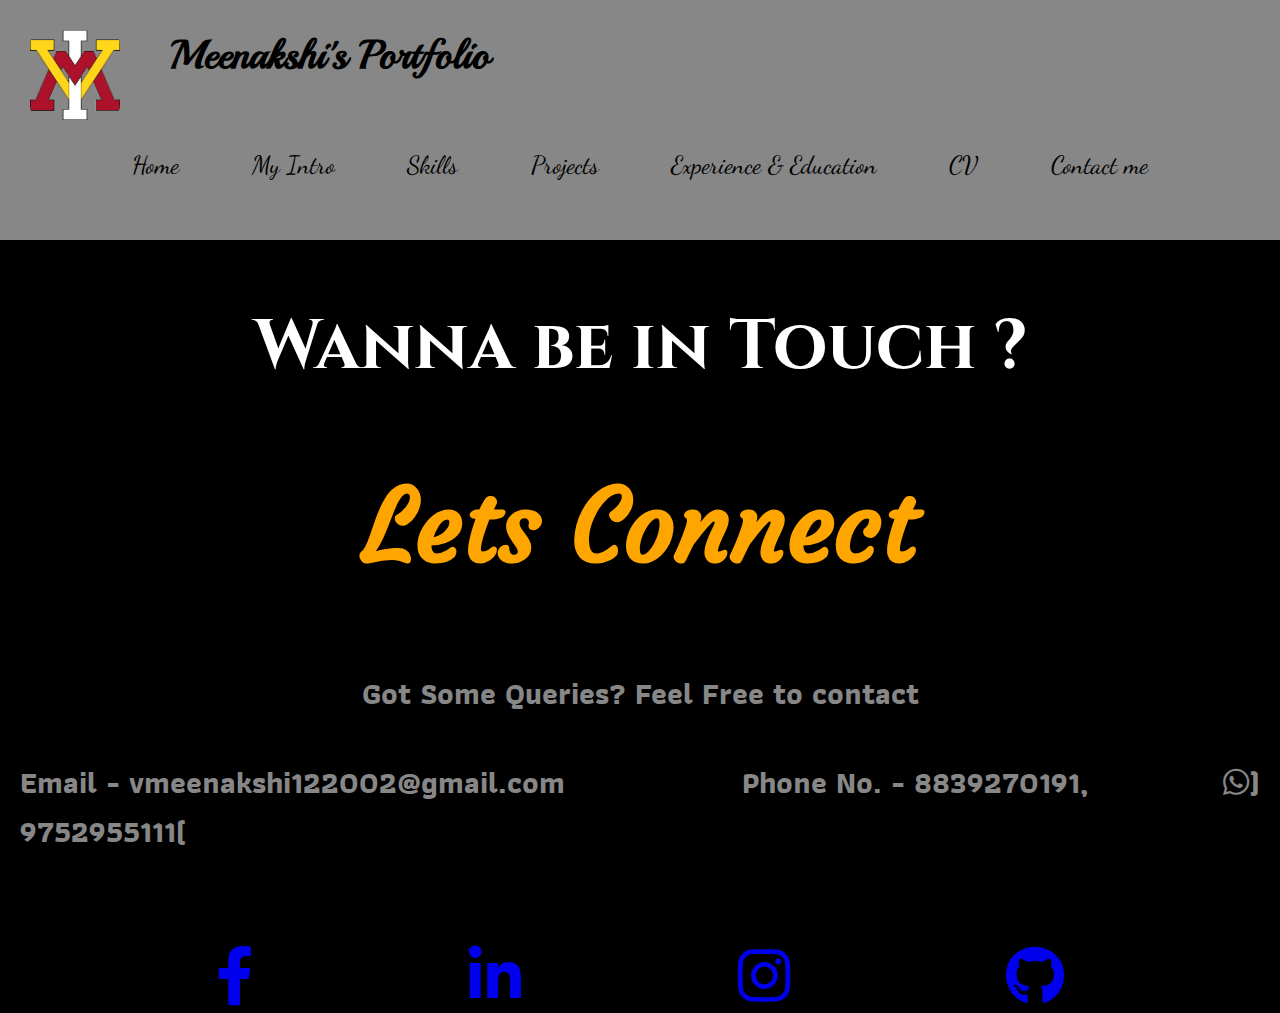
<file: contact.html>
<!DOCTYPE html>
<html lang="en">
<head>
    <meta charset="UTF-8">
    <meta name="viewport" content="width=device-width, initial-scale=1.0">
    <title>Contact Me</title>
    <link rel="icon" type="image/png" href="vmi.png">
    <link rel="stylesheet" href="style.css">
    <link rel="stylesheet" href="https://cdnjs.cloudflare.com/ajax/libs/font-awesome/6.0.0-beta3/css/all.min.css">

</head>
<body>
    <div class="container">
   <header>
    <div class="slidebar">
      <div class="top">
        <img src="vmi.png" alt="Pic" width="90" height="90" class="d-inline-block align-text-top">
     <h1>Meenakshi's Portfolio</h1> 
    </div>
        <nav>
            <ul>
                <a href="/"><li>Home</li></a>
                <a href ="index.html#intro"><li>My Intro</li></a>
                <a href ="index.html#Skills"><li>Skills</li></a>
                <a href ="index.html#projects"><li>Projects</li></a>
                <a href ="/Blog.html"><li>Experience & Education</li></a>
                <a href ="/CV.html"><li>CV</li></a>
                <a href="/contact.html"><l1>Contact me</l1></a>
            </ul>
        </nav>
      
    </div>
</header>
    <div class="contact-page">
      <h1>Wanna   be   in   Touch ?</h1>
      
      <h2>Lets Connect</h2>
      <h3>Got Some Queries? Feel Free to contact
      </h3>
      <h3>
        Email - vmeenakshi122002@gmail.com &emsp; &emsp; &emsp;&emsp;&emsp;Phone No. - 8839270191, 9752955111(<span class=wa><i class="fab fa-whatsapp"></i></span>)
      </h3>
      
      
      <br>
      <div class="social-icons1">
        
        <a href="https://www.facebook.com/meenakshi.iyer.3956690" target="_blank"><i class="fab fa-facebook-f"></i></a>
        
        <a href="https://www.linkedin.com/in/v-meenakshi-iyer-23505722a/" target="_blank"><i class="fab fa-linkedin-in"></i></a>
        <a href="https://www.instagram.com/meenakshi_iyer12/" target="_blank"><i class="fab fa-instagram"></i></a>
        <a href="https://github.com/meenakshiiyer2531" target="_blank"><i class="fab fa-github"></i></a>
       
    </div>
    </div>
  
    </div>
    
</body>
</html>
</file>
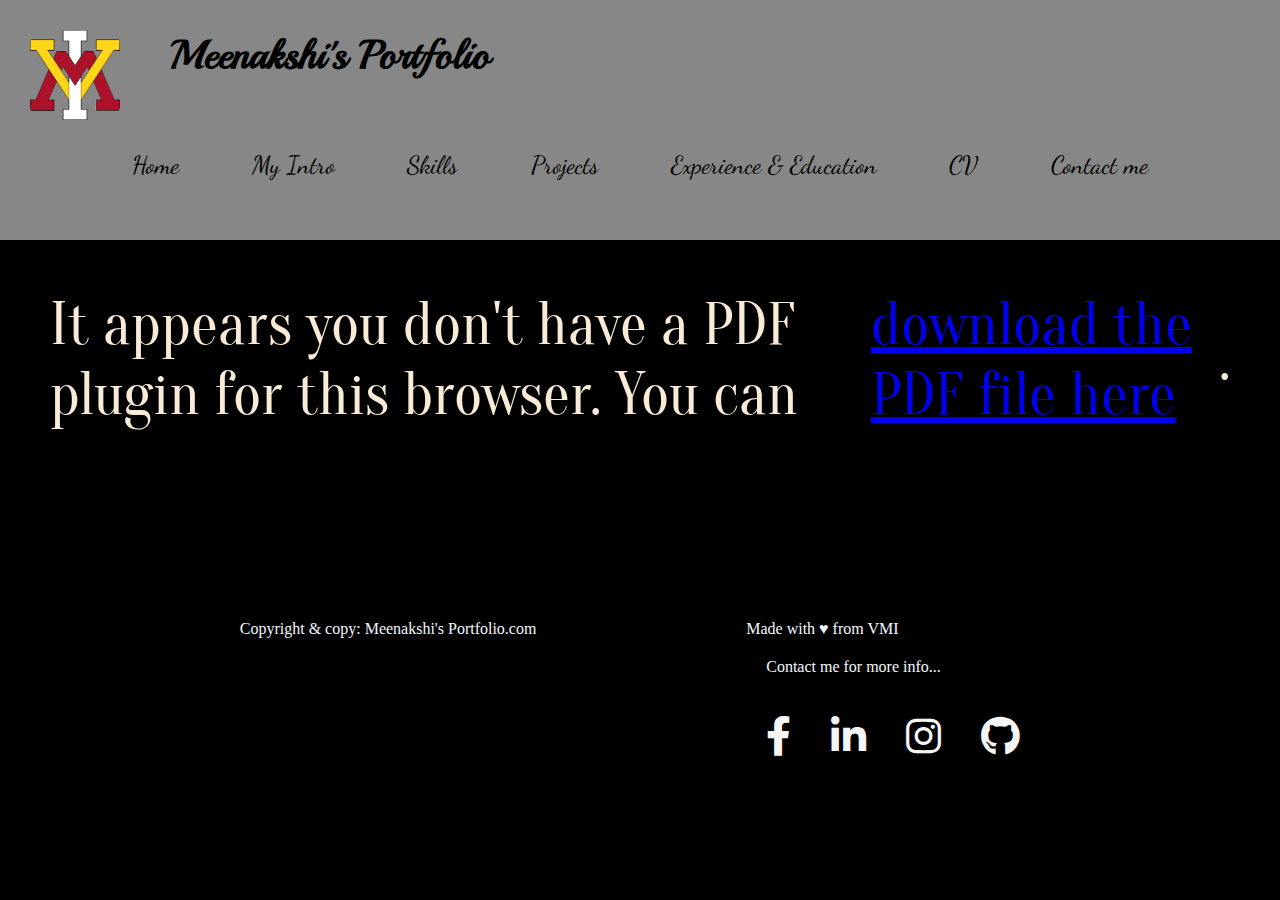
<file: CV.html>
<!DOCTYPE html>
<html lang="en">
<head>
    <meta charset="UTF-8">
    <meta name="viewport" content="width=device-width, initial-scale=1.0">
    <title>Resume</title>
    <link rel="icon" type="image/png" href="vmi.png">
    <link rel="stylesheet" href="style.css">
    <link rel="stylesheet" href="https://cdnjs.cloudflare.com/ajax/libs/font-awesome/6.0.0-beta3/css/all.min.css">

</head>
<body>
    <div class="container">
   <header>
    <div class="slidebar">
        <div class="top">
            <img src="vmi.png" alt="Pic" width="90" height="90" class="d-inline-block align-text-top">
         <h1>Meenakshi's Portfolio</h1> 
        </div>
        <nav>
            <ul>
                <a href="/"><li>Home</li></a>
                <a href ="index.html#intro"><li>My Intro</li></a>
                <a href ="index.html#Skills"><li>Skills</li></a>
                <a href ="index.html#projects"><li>Projects</li></a>
                <a href ="/Blog.html"><li>Experience & Education</li></a>
                <a href ="/CV.html"><li>CV</li></a>
                <a href="/contact.html"><l1>Contact me</l1></a>
            </ul>
        </nav>
      
    </div>
</header>
    <div class="main">
        <object data="V-Meenakshi-Iyer-Resume.pdf" type="application/pdf" width="100%" height="1500">
            <p>It appears you don't have a PDF plugin for this browser. You can <a href="V-Meenakshi-Iyer-Resume.pdf">download the PDF file here</a>.</p>
        </object>
    </div>

    </div>
    <div class="foot">
        <p>Copyright & copy: Meenakshi's Portfolio.com</p>
        <div class="legal__links">
          <span>Made with <span class="heart">♥</span> from VMI</span>
          <br>
          <a href="/contact.html"><l1>Contact me for more info...</l1></a>
          
          <div class="social-icons">
            <a href="https://www.facebook.com/meenakshi.iyer.3956690" target="_blank"><i class="fab fa-facebook-f"></i></a>
            
            <a href="https://www.linkedin.com/in/v-meenakshi-iyer-23505722a/" target="_blank"><i class="fab fa-linkedin-in"></i></a>
            <a href="https://www.instagram.com/meenakshi_iyer12/" target="_blank"><i class="fab fa-instagram"></i></a>
            <a href="https://github.com/meenakshiiyer2531" target="_blank"><i class="fab fa-github"></i></a>
           
        </div>
        
        
        </div>
</body>
</html>
</file>
<file: style.css>
@import url('https://fonts.googleapis.com/css2?family=Bitter:ital@1&family=Exo+2&display=swap');
@import url('https://fonts.googleapis.com/css2?family=Bitter:ital@1&family=Dancing+Script&family=Exo+2&display=swap');
@import url('https://fonts.googleapis.com/css2?family=Bitter:ital@1&family=Cinzel:wght@500&family=Dancing+Script&family=Exo+2&display=swap');
@import url('https://fonts.googleapis.com/css2?family=Bitter:ital@1&family=Cinzel:wght@500&family=Dancing+Script&family=Exo+2&family=Playball&display=swap');
@import url('https://fonts.googleapis.com/css2?family=Athiti:wght@500&family=Bitter:ital@1&family=Cinzel:wght@500&family=Dancing+Script&family=Exo+2&family=Playball&display=swap');
@import url('https://fonts.googleapis.com/css2?family=Athiti:wght@500&family=Bitter:ital@1&family=Cinzel:wght@500&family=Dancing+Script&family=Exo+2&family=Oranienbaum&family=Playball&display=swap');
@import url('https://fonts.googleapis.com/css2?family=Athiti:wght@500&family=Bitter:ital@1&family=Cinzel:wght@500&family=Courgette&family=Dancing+Script&family=Exo+2&family=Oranienbaum&family=Playball&display=swap');
*{
    margin: 0;
    padding: 0;
}
.top{
    display: flex;
   

}
.top img{
    border-radius: 15px;
}
.top h1{
    font-size: 40px;
    padding-left: 50px;
}

.slidebar{
    background-color:rgb(135, 135, 135);
    font-family: 'Exo 2', sans-serif;
    padding: 30px;
    text-decoration: none;
    color: black;
    text-decoration-color: black;
}
body{
    background-color: black;
    color: aliceblue;
    
}
.slidebar a{
    color: black;
    text-decoration: none;
}
.main{
    color: aliceblue;
   
}
.hello{
    color: antiquewhite;
    font-family: 'Athiti', sans-serif;
    font-size: 130px;
    display: flex;
    justify-content: center;
    padding-top: 50px;

}

nav ul {
   
    font-family: 'Dancing Script', cursive;
    display: flex;
    list-style: none;
    font-size: 25px;
    margin: 30px;
    justify-content: space-evenly;
}
nav ul a:hover{
    color:white;
    background:black;
    border-radius: 15px;
    padding: 20px;
    font-size: 30px;
    font-family: 'Cinzel', serif;
}

.main h1{
    padding-top: 100px;
    color: antiquewhite;
    font-family: 'Cinzel', serif;
    font-size: 100px;
    display: flex;
    justify-content: space-evenly;
    
}
.main p{
    padding-top: 20px;
    color: antiquewhite;
    font-family: 'Athiti', sans-serif;
    font-size: 40px;
    display: flex;
    justify-content: space-evenly;

}
.slidebar h1{
    font-family: 'Playball', cursive;
    height: 40px;

}
.foot{
    padding:30px ;
    display: flex;
    justify-content: space-evenly;
}
.foot a{
    padding:20px ;
    display: flex;
    justify-content: left;
    color: aliceblue;
    text-decoration: none;
    align-items: left;

}
.social-icons {
    display: flex;
    justify-content:center;
    align-items: center;
    font-size: 40px;
}

.social-icons a {
    text-decoration: none;
    color:whitesmoke;
    font-size: 40px;
   display: flex;
    justify-content:space-between;
    align-items: center;
}

.container h2{
    padding: 50px;
    display: flex;
    justify-content:space-evenly;
    align-items: center;
    font-size: 80px;
  
}

.container p{
    
    padding: 50px;
    display: flex;
    justify-content:space-evenly;
    align-items: center;
    font-size: 60px;
    font-family: 'Oranienbaum', serif;
    padding-bottom: 160px;
}







.skills-cards {
    padding: 10px;
    display: flex;
    flex-wrap: wrap;
    justify-content: space-evenly;
}

.card {
    flex-basis: calc(33.33% - 20px); /* Adjust the width of the cards */
    padding: 20px;
  

    margin-bottom: 20px;
  
}

.card h3 {
    font-size: 40px;
    margin-bottom: 10px;
}

.card ul {
    list-style: disc;
    padding-left: 20px;
}

.card li {
    font-size: 30px;
    margin-bottom: 5px;
}
/* styles.css */
/* .project-cards {
   
    box-shadow: 0 2px 4px white(0, 0, 0, 0.1);
    border-radius: 8px;
    margin: 20px;
    padding: 20px;
    display: flex;
    flex-direction: row;
    align-items: center;
    text-align: center;
    border: 2px solid #007BFF; /* Add this line to add a border */


.project-cards {
    display: flex;
    flex-wrap: wrap;
    justify-content: space-between;
    padding: 70px;
}

.card {
    width: 30%; /* Adjust the width of the cards */
   
   
    margin-bottom: 20px;
    border-radius: 5px;
    box-shadow: 0 2px 4px rgba(0, 0, 0, 0.1);
    transition: transform 0.3s ease-in-out;
}

.card:hover {
    transform: translateY(-5px);
color: orange;
border: 2px solid rgb(135, 135, 135);

}

.card .card-header {
    background-color: rgb(135, 135, 135);
    color:black;
    padding: 15px;
    text-align: center;
    border-top-left-radius: 5px;
    border-top-right-radius: 5px;
}

.card .card-header h3 {
    font-size: 40px;
    margin: 0;
}

.card .card-body {
    padding: 15px;
}

.card .card-body p {
    font-size:30px;
    margin-bottom: 10px;
}

.card .card-body ul {
    list-style: disc;
    padding-left: 20px;
}

.card .card-body li {
    font-size: 40px;
    margin-bottom: 5px;
}

.card .card-footer {
    
    padding: 15px;
    text-align: center;
    border-bottom-left-radius: 5px;
    border-bottom-right-radius: 5px;
}

.card .card-footer a {
    display: inline-block;
    padding: 8px 16px;
    color: rgb(255, 255, 255);
    background-color:black;
    text-decoration: none;
    border-radius: 4px;
    transition: background-color 0.3s ease-in-out;
    border: 2px solid rgb(135, 135, 135);
}

.card .card-footer a:hover {
    color: rgb(255, 255, 255);
    background-color: rgb(135, 135, 135);
  
   
}

.social-icons1 {
    display: flex;
    justify-content:space-evenly;
    align-items: center;
    padding-top: 50px;
}

.social-icons1 a {
    
    text-decoration: none;
    
    font-size: 60px;
   
    justify-content:space-between;
    align-items: center;
}

.social-icons1 a :hover {
    padding: 30px;
    display: flex;
    flex-wrap: wrap;
    justify-content: space-between;
    color: white;
    background-color: black;
}
.contact-page h1{
    display: flex;
    justify-content:center;
    color: white;
    padding: 60px;
    padding-bottom: 10px;
    font-size: 70px;
    font-family: 'Cinzel', serif;
}
.contact-page h2{
    display: flex;
    justify-content:center;
    color: orange;
    padding: 60px;
    font-size: 100px;
    font-family: 'Courgette', cursive;
}

.contact-page h3{
    display: flex;
    justify-content:center;
    color: rgb(135, 135, 135);
    padding: 20px;
    font-size: 30px;
    font-family: 'Athiti', sans-serif;
}

.section{
    background-color: black;
    color: aliceblue;
    
}
.section.card:hover{
background-color: aliceblue;
color: black;
}
.contact-page.wa{
    color: green;
    background-color: green;
}

.cards{
    
    color: white;
    font-size: 20px;
    
}
.cards:hover{
    
    font-size: 30px;
    padding: 10px;
    border-radius: 10px;
    border: 2px solid rgb(135, 135, 135);
}
.about{
    display: flex;
    padding-left: 20px;
    justify-content: center;
}
.about img{

    border-radius: 10px;
    
}
.about p{
    padding-top: 0.0000001px;
}
</file>
